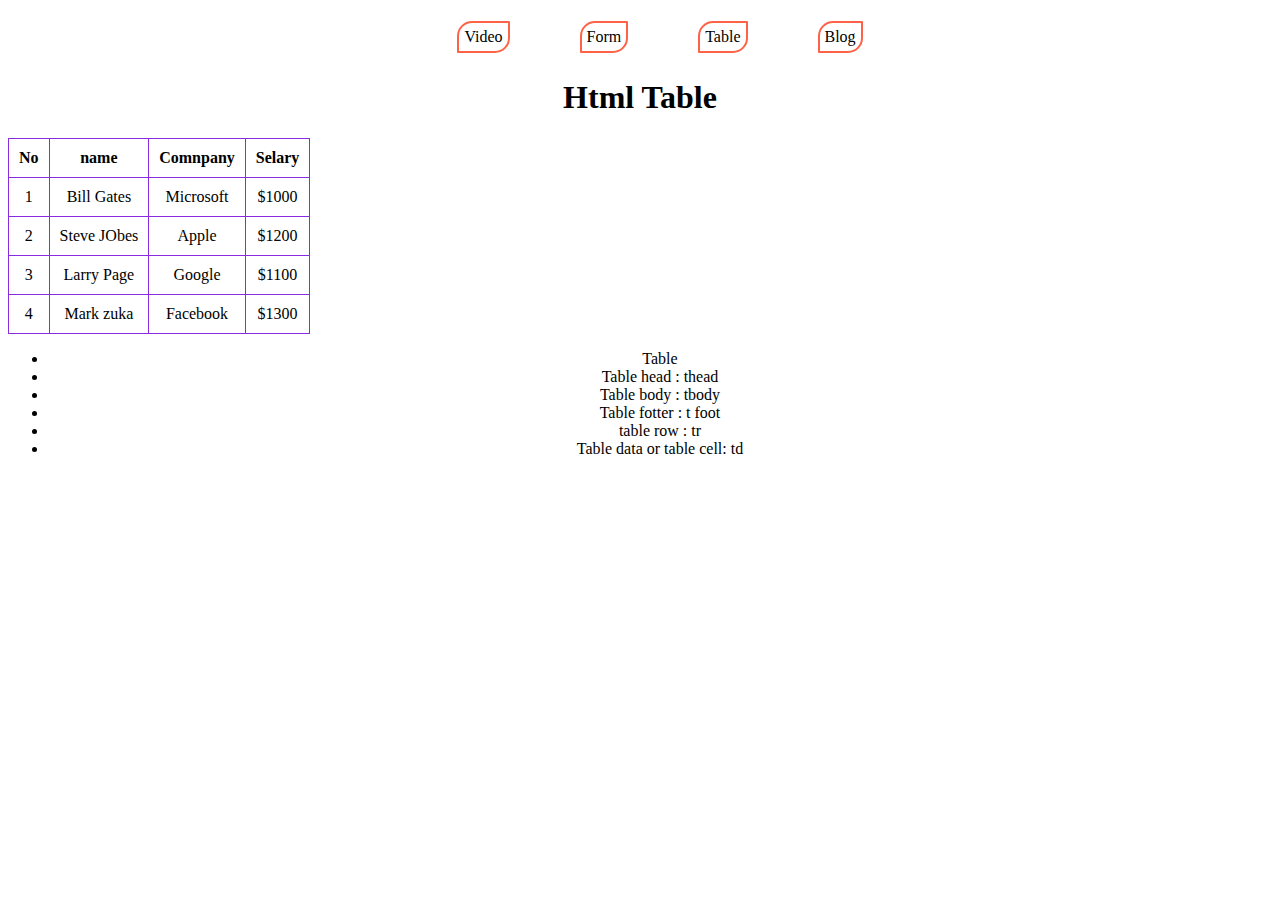
<file: html/index.html>
<!DOCTYPE html>
<html lang="en">

<head>
    <meta charset="UTF-8">
    <meta name="viewport" content="width=device-width, initial-scale=1.0">
    <title>Document</title>
<link rel="stylesheet" href="../Css/nav.css">
    <link rel="stylesheet" href="../Css/style.css">
</head>

<body>
    <header>
        <nav>
            <ul>
                <li><a href="video.html">Video</a></li>
                <li><a href="form.html">Form</a></li>
                <li><a href="table.html">Table</a></li>
                <li><a href="blog.html">Blog</a></li>
            </ul>
        </nav>
    </header>
    <main>
        <h1>Html Table</h1>
        <table>
            <thead>
                <tr>
                    <th>No</th>
                    <th>name</th>
                    <th>Comnpany</th>
                    <th>Selary</th>
                </tr>
            </thead>
            <tbody>
                <tr>
                    <td>1</td>
                    <td>Bill Gates</td>
                    <td>Microsoft</td>
                    <td>$1000</td>
                </tr>
                <tr>
                    <td>2</td>
                    <td>Steve JObes</td>
                    <td>Apple</td>
                    <td>$1200</td>
                </tr>
                <tr>
                    <td>3</td>
                    <td>Larry Page</td>
                    <td>Google</td>
                    <td>$1100</td>
                </tr>
                <tr>
                    <td>4</td>
                    <td>Mark zuka</td>
                    <td>Facebook</td>
                    <td>$1300</td>
                </tr>
            </tbody>
            <tfoot>
            </tfoot>
        </table>
        <ul>
            <li>Table</li>
            <li>Table head : thead</li>
            <li>Table body : tbody</li>
            <li>Table fotter : t foot</li>
            <li>table row : tr</li>
            <li>Table data or table cell: td</li>
        </ul>
    </main>
</body>

</html>
</file>
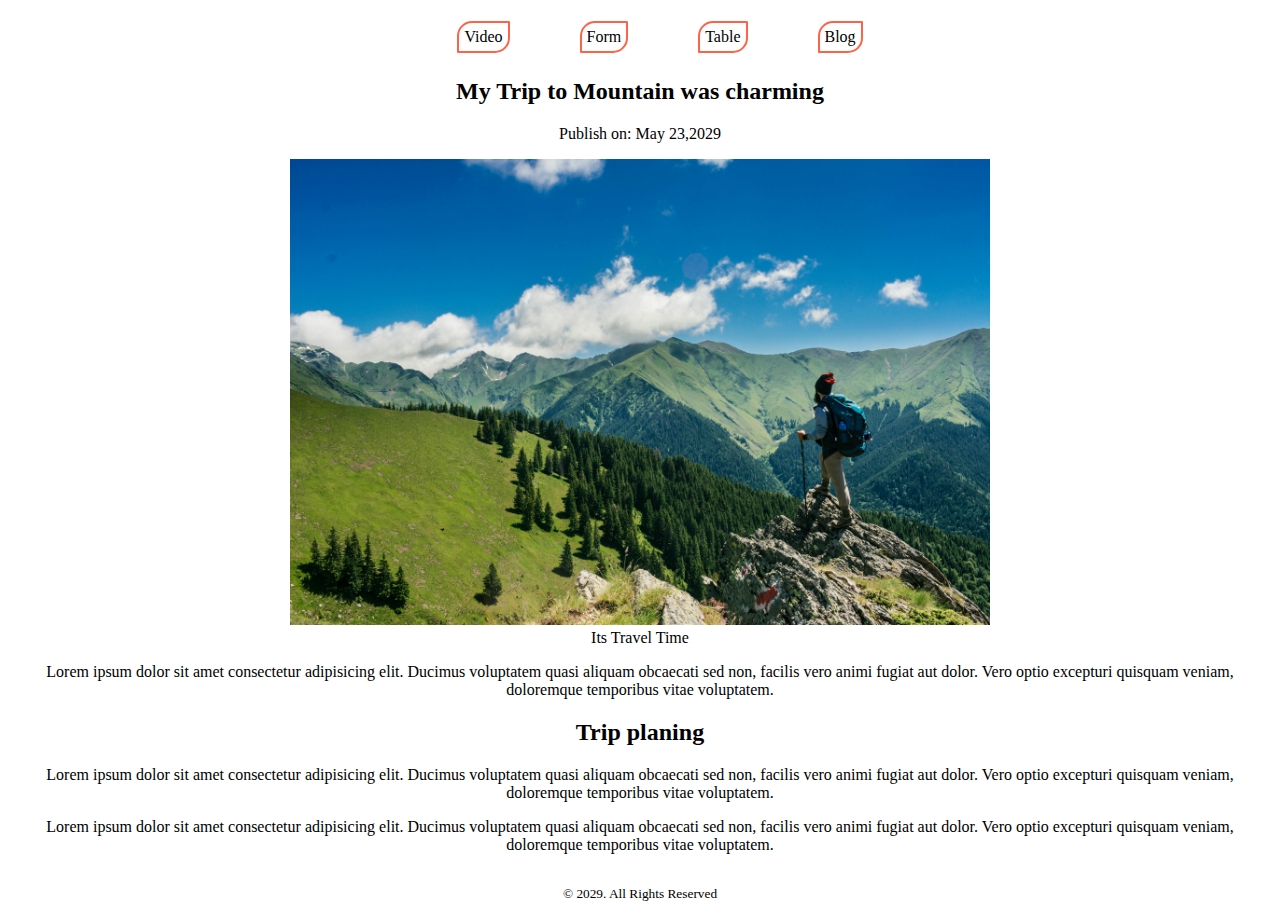
<file: html/blog.html>
<!DOCTYPE html>
<html lang="en">

<head>
    <meta charset="UTF-8">
    <meta name="viewport" content="width=device-width, initial-scale=1.0">
    <title>Blog</title>
    <link rel="stylesheet" href="../Css/nav.css">
    <link rel="stylesheet" href="../Css/style.css">
</head>

<body>
    <header>
        <nav>
            <ul>
                <li><a href="video.html">Video</a></li>
                <li><a href="form.html">Form</a></li>
                <li><a href="table.html">Table</a></li>
                <li><a href="blog.html">Blog</a></li>
            </ul>
        </nav>
    </header>
    <main>
        <article>
            <header>
                <h2>My Trip to Mountain was charming</h2>
                <p>Publish on: <time datetime="2029-05-27">May 23,2029</time> </p>
            </header>
            <figure>
                <img width="700px" src="../assets/image/travel.jpg" alt="">
                <figcaption>Its Travel Time</figcaption>
            </figure>
            <section>
                <p>Lorem ipsum dolor sit amet consectetur adipisicing elit. Ducimus voluptatem quasi aliquam obcaecati sed non, facilis vero animi fugiat aut dolor. Vero optio excepturi quisquam veniam, doloremque temporibus vitae voluptatem.</p>
            </section>
            <section>
                <h2>Trip planing</h2>
                <p>Lorem ipsum dolor sit amet consectetur adipisicing elit. Ducimus voluptatem quasi aliquam obcaecati sed non, facilis vero animi fugiat aut dolor. Vero optio excepturi quisquam veniam, doloremque temporibus vitae voluptatem.</p>
                <p>Lorem ipsum dolor sit amet consectetur adipisicing elit. Ducimus voluptatem quasi aliquam obcaecati sed non, facilis vero animi fugiat aut dolor. Vero optio excepturi quisquam veniam, doloremque temporibus vitae voluptatem.</p>
            </section>
        </article>
    </main>
    <footer>
        <p><small>&copy; 2029. All Rights Reserved </small></p>
    </footer>
</body>

</html>
</file>
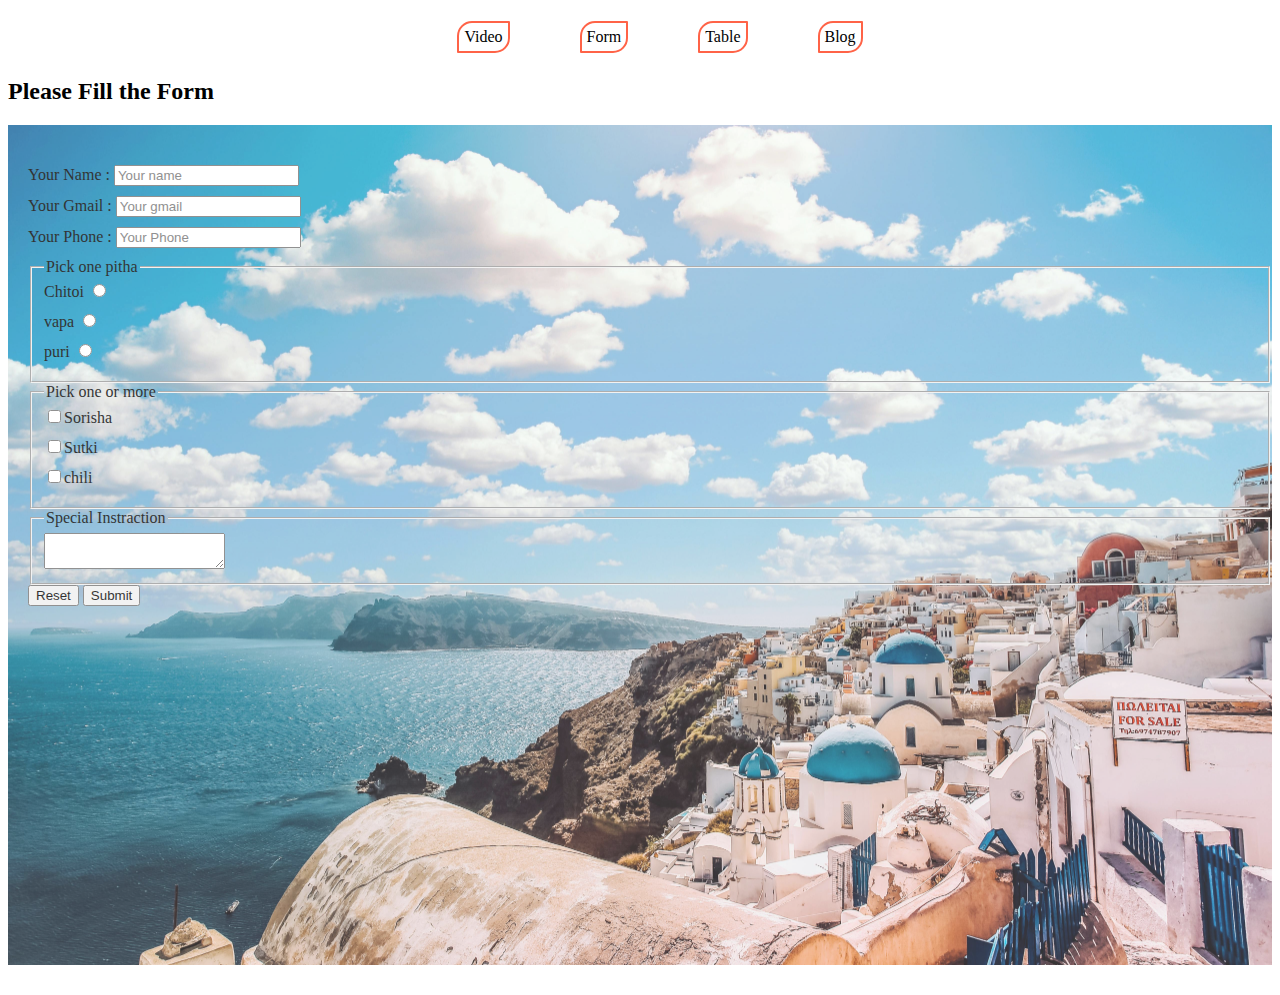
<file: html/form.html>
<!DOCTYPE html>
<html lang="en">

<head>
    <meta charset="UTF-8">
    <meta name="viewport" content="width=device-width, initial-scale=1.0">
    <title>Rahim er pitha ghar</title>
    <link rel="stylesheet" href="../Css/nav.css">
    <link rel="stylesheet" href="../Css/style.css">
</head>

<body>
    <header>
        <nav>
            <ul>
                <li><a href="video.html">Video</a></li>
                <li><a href="form.html">Form</a></li>
                <li><a href="table.html">Table</a></li>
                <li><a href="blog.html">Blog</a></li>
            </ul>
        </nav>
    </header>
    <main class="Please">
        <section>
            <h2>Please Fill the Form</h2>

            <form action="" class="form-input">
                <label for="name">Your Name :
                    <input id="name" type="text" placeholder="Your name">
                </label>
                <label for="emain">Your Gmail :
                    <input id="email" type="email" name="" id="" placeholder="Your gmail">
                </label>
                <label for="">Your Phone :
                    <input type="number" name="" id="" placeholder="Your Phone">
                </label>

                <fieldset>
                    <legend>Pick one pitha</legend>
                    <label for="chitoi">Chitoi
                        <input type="radio" name="pitha" id="chitoi">
                    </label>
                    <label for="vapa">vapa
                        <input type="radio" name="pitha" id="vapa">
                    </label>
                    <label for="vapa">puri
                        <input type="radio" name="pitha" id="puri">
                    </label>
                </fieldset>
                <fieldset>
                    <legend>Pick one or more</legend>
                    <label for="sorisha">
                        <input type="checkbox" name="vorta" id="sorisha">Sorisha
                    </label>
                    <label for="sutki">
                        <input type="checkbox" name="vorta" id="sutki">Sutki
                    </label>
                    <label for="chili">
                        <input type="checkbox" name="vorta" id="chili">chili
                    </label>
                </fieldset>
                <fieldset>
                    <legend>Special Instraction</legend>
                    <textarea name="" id=""></textarea>
                </fieldset>
                <input type="submit" value="Reset">
                <input type="submit" value="Submit">
            </form>
        </section>
    </main>
    <footer></footer>
</body>

</html>
</file>
<file: Css/nav.css>
nav ul {
    display: flex;
    justify-content: center;

}

nav li:hover {
    background-color: aqua;
    font-size: 130%;
    transition: 1s;
    border-radius: 1px 15px;
}

nav li {
    list-style: none;
    margin-right: 10px;
    padding: 5px;
    margin: 5px 35px;
    transition: 1.2s;
    border: 2px solid tomato;
    border-radius: 15px 1px;
}

nav li a {
    text-decoration: none;
    color: black;

}
</file>
<file: Css/style.css>
table {
    border-collapse: collapse;
}

td,
th {
    border: 1px solid blueviolet;
    padding: 10px;
}

.audio {
    font-size: 30px;
    text-transform: capitalize;
}

.media {
    text-align: center;
    background-color: black;
    color: white;
    padding: 30px 0px;
}

.youtube {
    margin-top: 30px;
}

footer {
    text-align: center;
    margin-top: 30px;
}

main {
    text-align: center;
}

label {
    display: block;
    margin-bottom: 10px
}

.form-input {
    padding-top: 40px;
    padding-left: 20px;
    background-image: url(../assets/image/travel\ car.jpg);
    height: 800px;
    background-position: center;
    background-repeat: no-repeat;
    background-size: cover;
    opacity: 0.8;

}

.Please {
    text-align: left;
    F padding-left: 20px;
}
</file>
